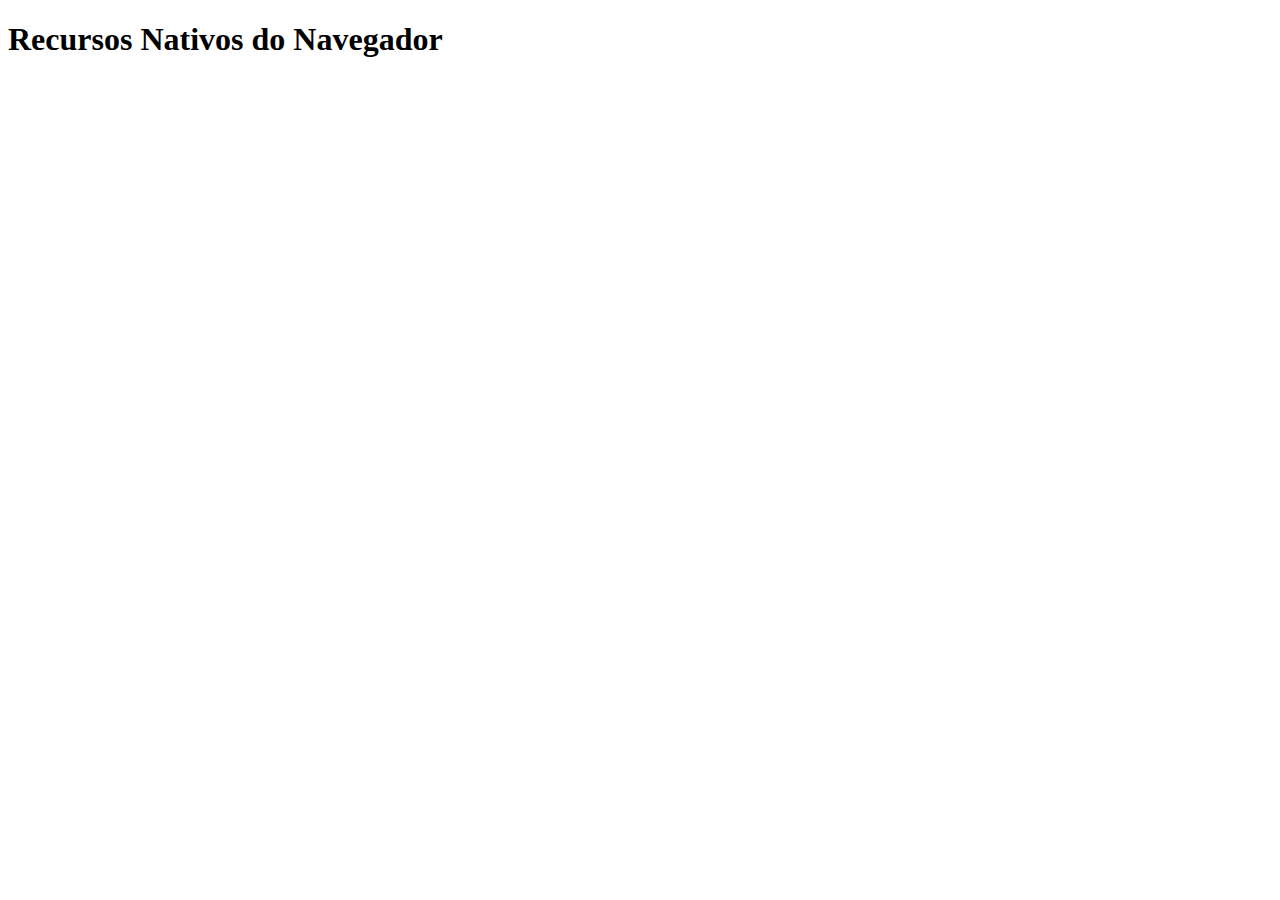
<file: index.html>
<!DOCTYPE html>
<html lang="en">
<head>
    <meta charset="UTF-8">
    <meta http-equiv="X-UA-Compatible" content="ie=edge">
    <meta name="viewport" content="width=device-width, initial-scale=1.0">
    <title>Recursos Nativos do Navegador</title>
</head>
<body>
    <h1>Recursos Nativos do Navegador</h1>
</body>
</html>
</file>
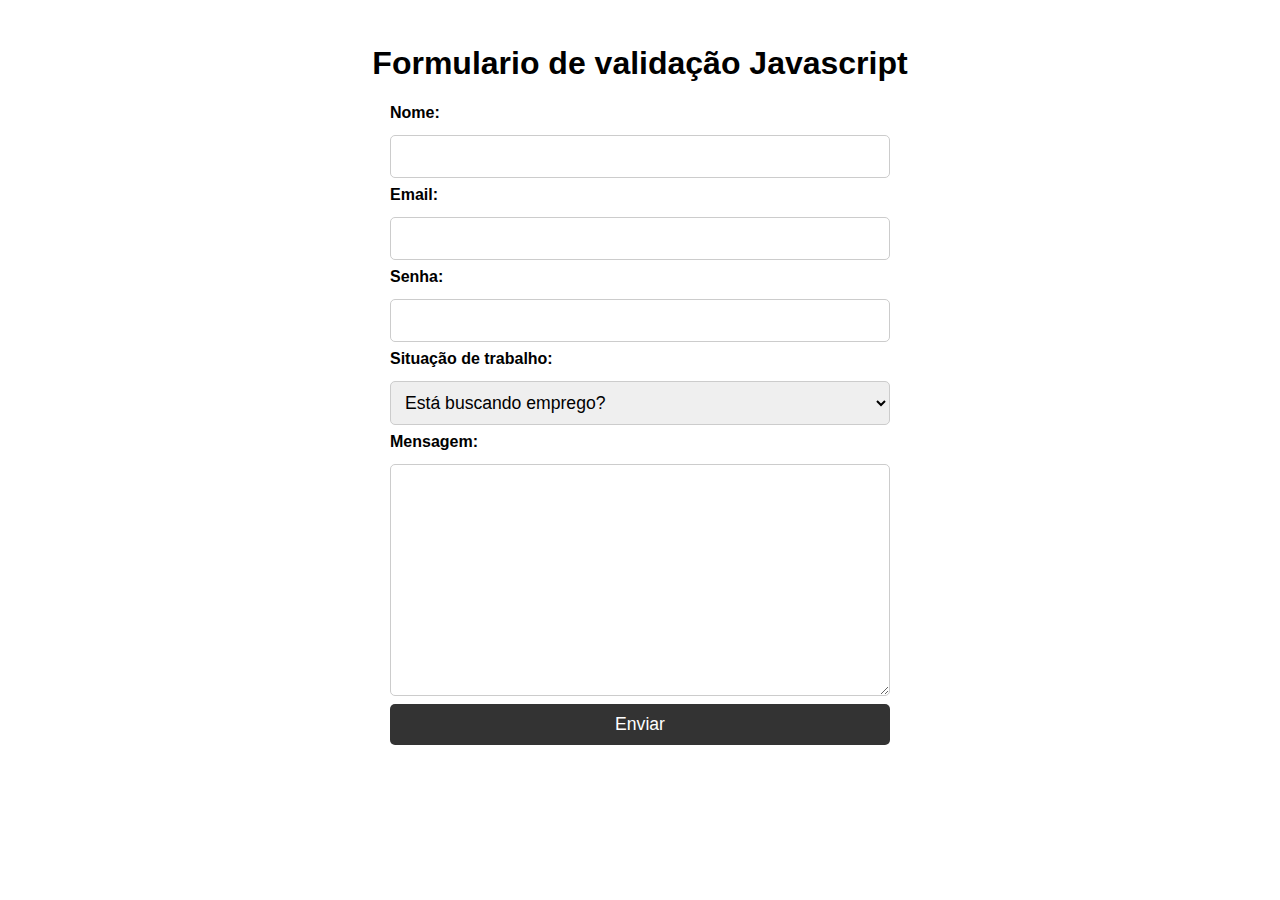
<file: formularioComValidacao/index.html>
<!DOCTYPE html>
<html lang="en">
<head>
    <meta charset="UTF-8">
    <meta http-equiv="X-UA-Compatible" content="ie=edge">
    <meta name="viewport" content="width=device-width, initial-scale=1.0">
    <title>Formulario de validação Javascript</title>
    <link rel="stylesheet" href="css/style.css">
    <script src="js/script.js" defer></script>
</head>
<body>
    <h1>Formulario de validação Javascript</h1>
    <form id="form">
        <label for="name">Nome:</label>
        <input type="text" id="name" />

        <label for="email">Email:</label>
        <input type="email" id="email" />

        <label for="password">Senha:</label>
        <input type="password" id="password" />
        
        <label for="job">Situação de trabalho:</label>
        <select name="job" id="job">
            <option value="">Está buscando emprego?</option>
            <option value="yes">Sim</option>
            <option value="no">Não</option>
        </select>

        <label for="message">Mensagem:</label>
        <textarea name="message" id="message" cols="30" rows="10"></textarea>

        <button type="submit">Enviar</button>

    </form>


</body>
</html>
</file>
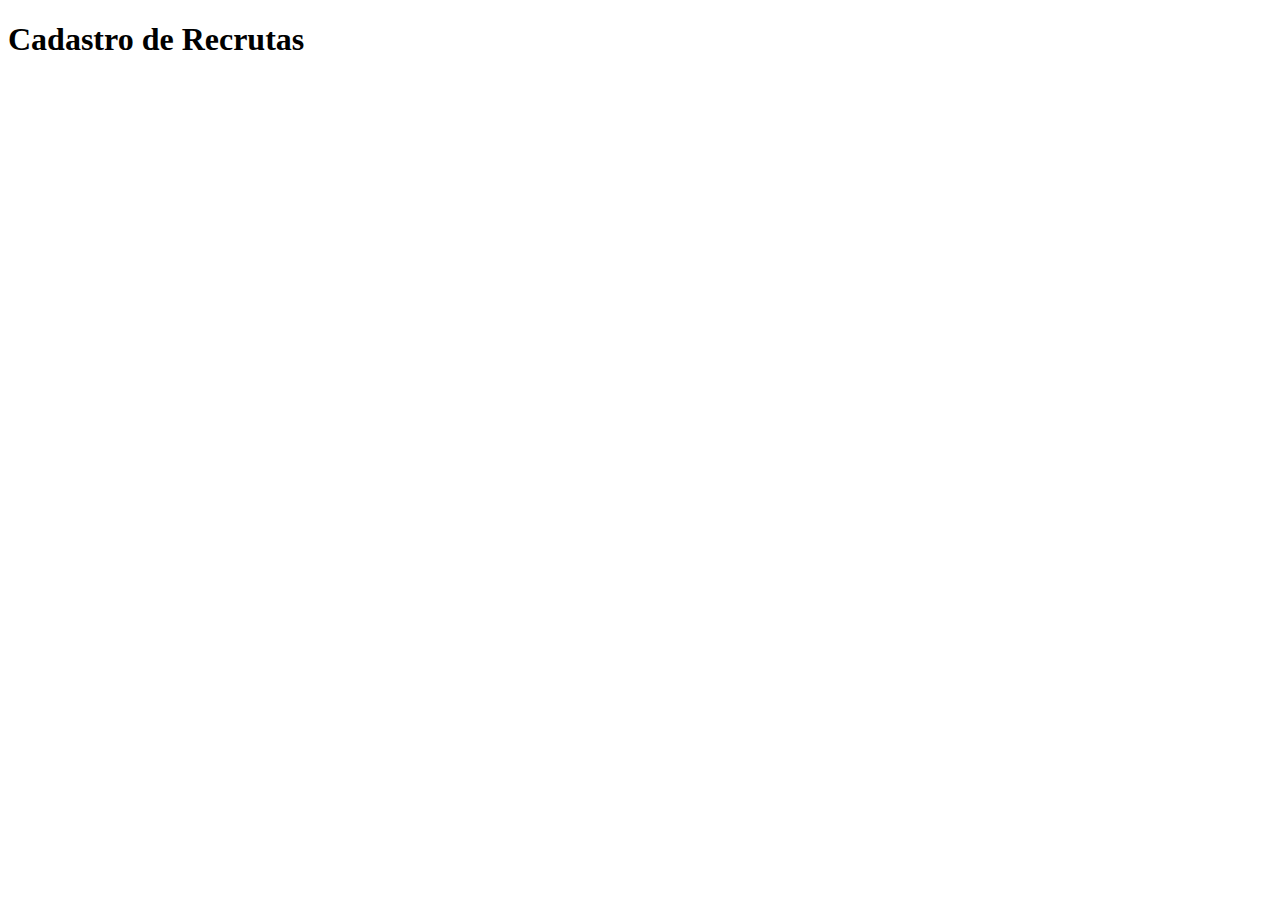
<file: exercicios/cadastroDeRecrutas/index.html>
<!DOCTYPE html>
<html lang="en">
<head>
    <meta charset="UTF-8">
    <meta http-equiv="X-UA-Compatible" content="ie=edge">
    <meta name="viewport" content="width=device-width, initial-scale=1.0">
    <title>Cadastro de Recrutas</title>
</head>
<body>
    <h1>Cadastro de Recrutas</h1>

    <script src="./index.js"></script>
</body>
</html>
</file>
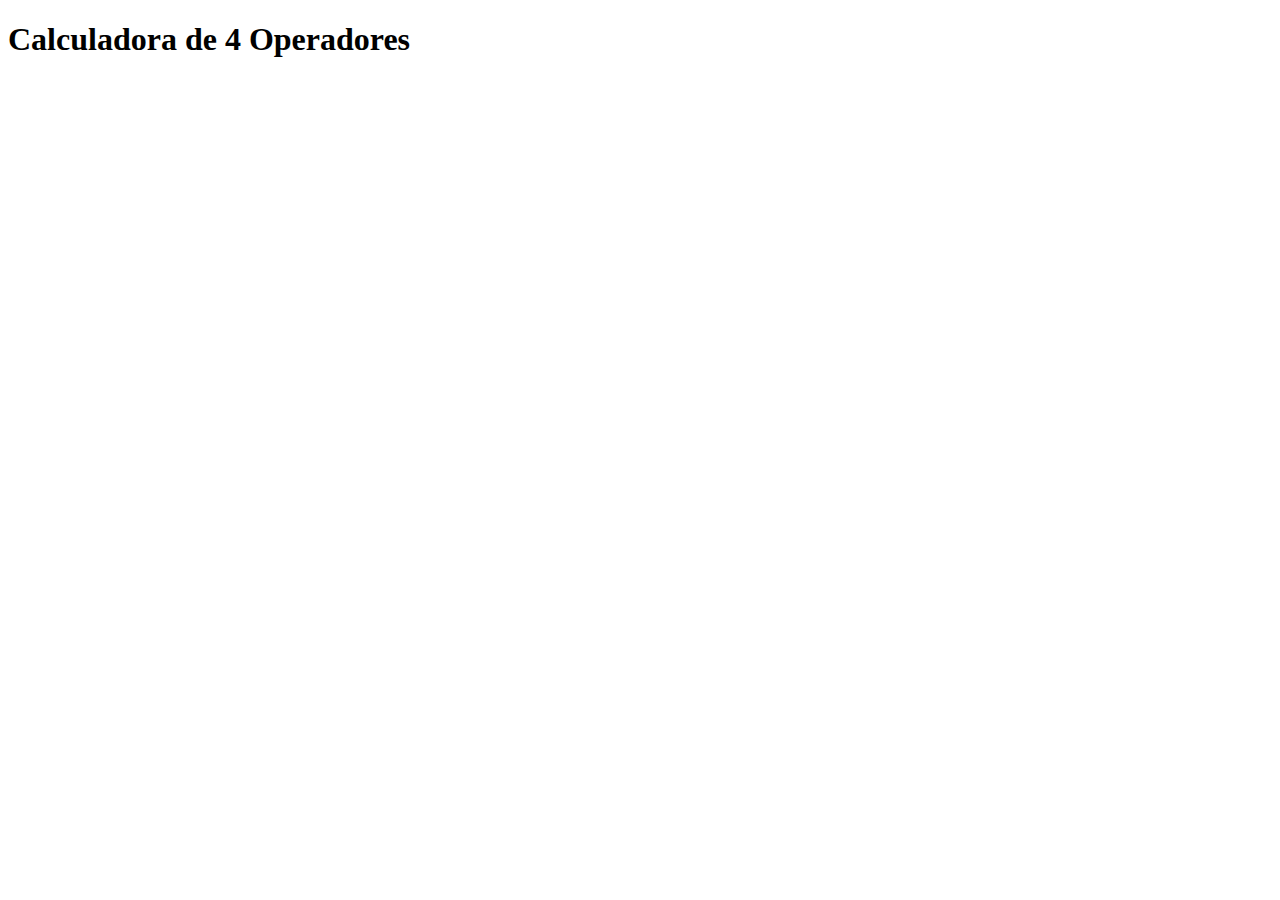
<file: exercicios/calculadoraDe4Operacoes/index.html>
<!DOCTYPE html>
<html lang="en">
<head>
    <meta charset="UTF-8">
    <meta http-equiv="X-UA-Compatible" content="ie=edge">
    <meta name="viewport" content="width=device-width, initial-scale=1.0">
    <title>Calculadora de 4 Operadores</title>
</head>
<body>
    <h1>Calculadora de 4 Operadores</h1>

    <script src="./index.js"></script>
</body>
</html>
</file>
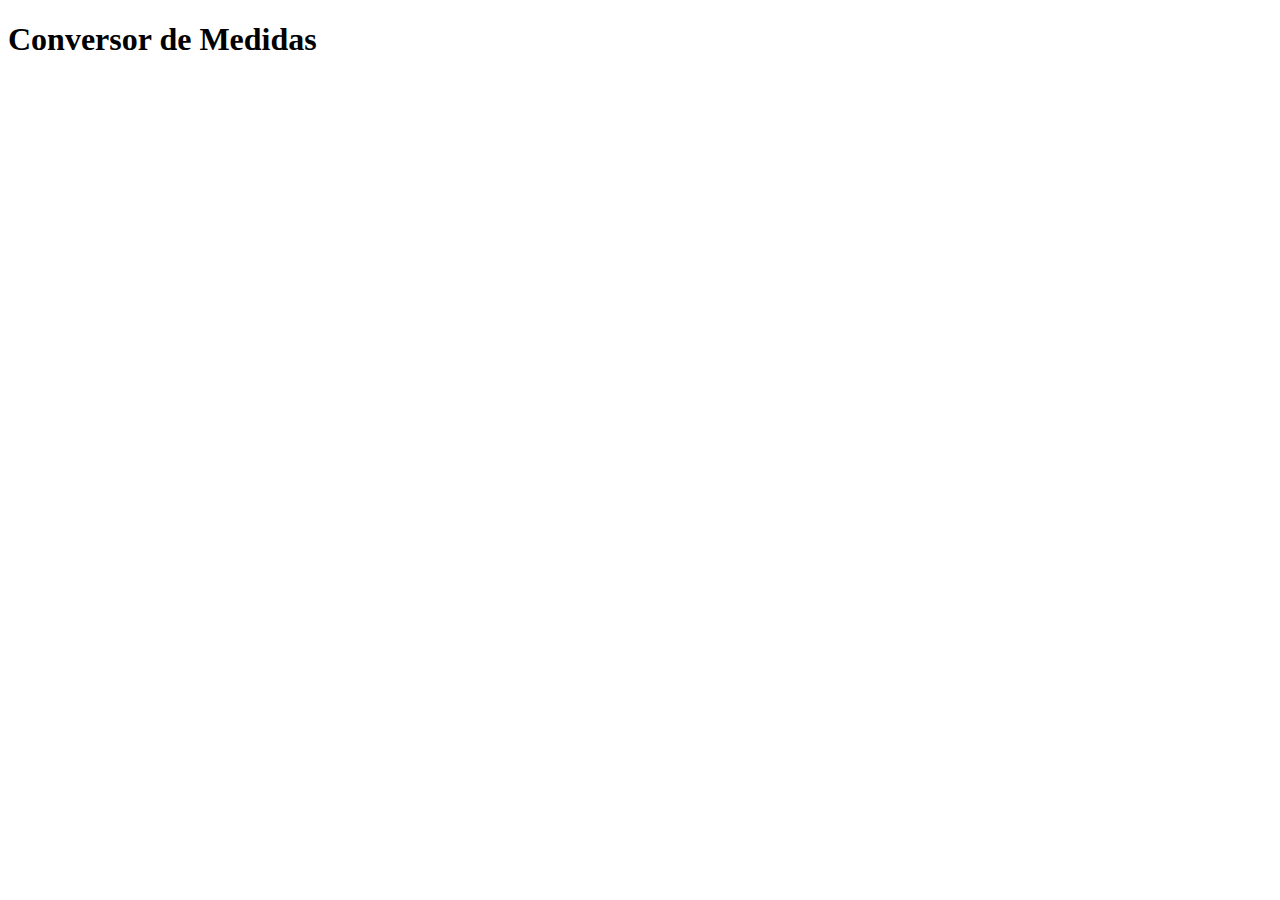
<file: conversorDeMedida/conversor.html>
<!DOCTYPE html>
<html lang="en">
<head>
    <meta charset="UTF-8">
    <meta name="viewport" content="width=device-width, initial-scale=1.0">
    <title>Conversor de Medidas</title>
</head>
<body>
    <h1>Conversor de Medidas</h1>
    <script src="conversor.js"></script>
</body>
</html>
</file>
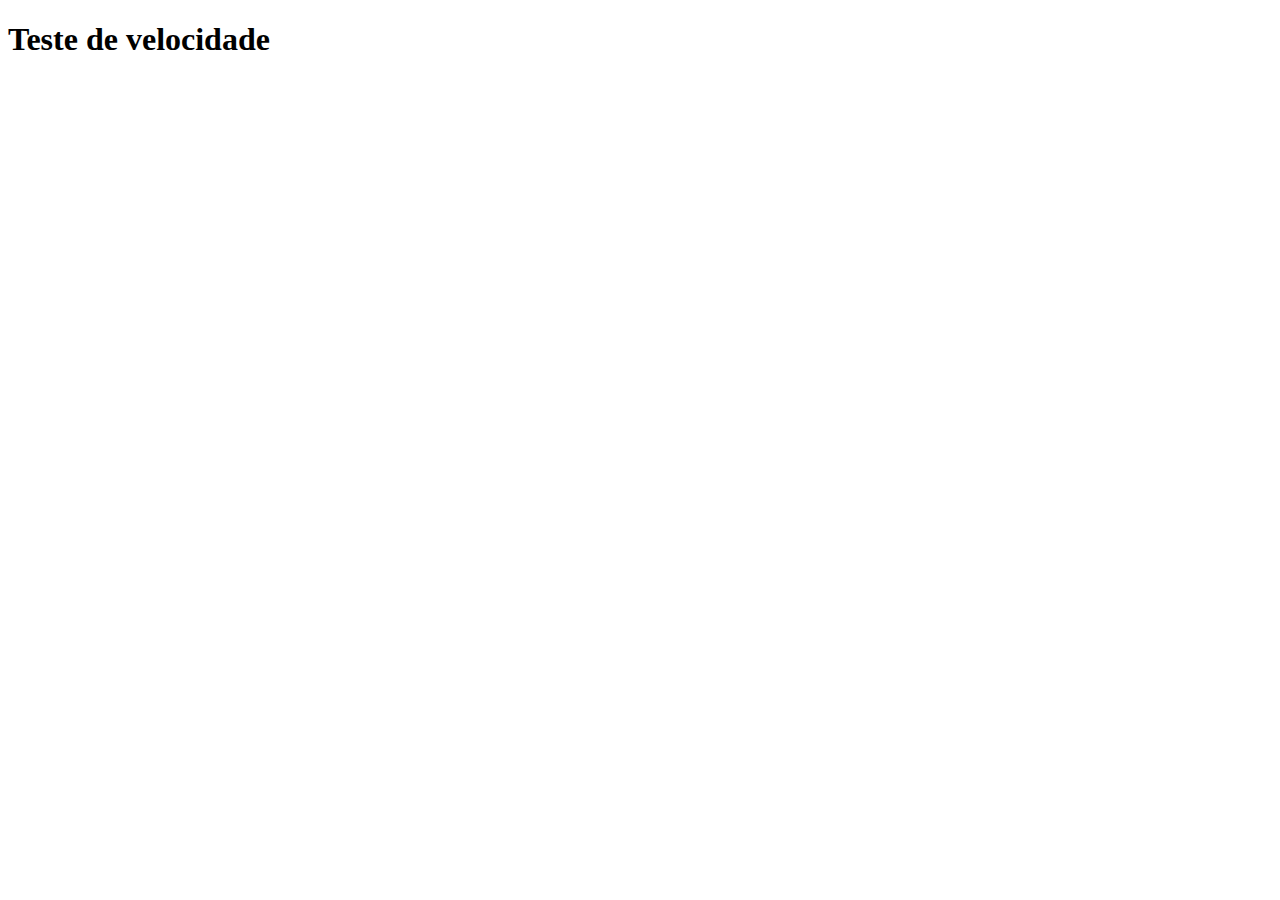
<file: exercicio-2/velocidade.html>
<!DOCTYPE html>
<html lang="en">
<head>
    <meta charset="UTF-8">
    <meta http-equiv="X-UA-Compatible" content="ie=edge">
    <meta name="viewport" content="width=device-width, initial-scale=1.0">
    <title>Teste de velocidade</title>
</head>
<body>
    <h1>Teste de velocidade</h1>

    <script src="./velocidade.js"></script>
</body>
</html>
</file>
<file: formularioComValidacao/css/style.css>
* {
    font-family: Helvetica;
    box-sizing: border-box;
}

body {
    padding: 1rem;
}

h1 {
    text-align: center;
}

form {
    display: flex;
    flex-direction: column;
    gap: 0.5rem;
    width: 500px;
    margin: 0 auto;
}

label {
    font-weight: bold;
    margin-bottom: 5px;
}

input, select, textarea {
    width: 100%;
    padding: 10px;
    border: 1px solid #ccc;
    border-radius: 5px;
    font-size: 1.1rem;
}

button {
    padding: 10px;
    border: none;
    border-radius: 5px;
    background-color: #333;
    color: #fff;
    font-size: 1.1rem;
    cursor: pointer;
}
</file>
